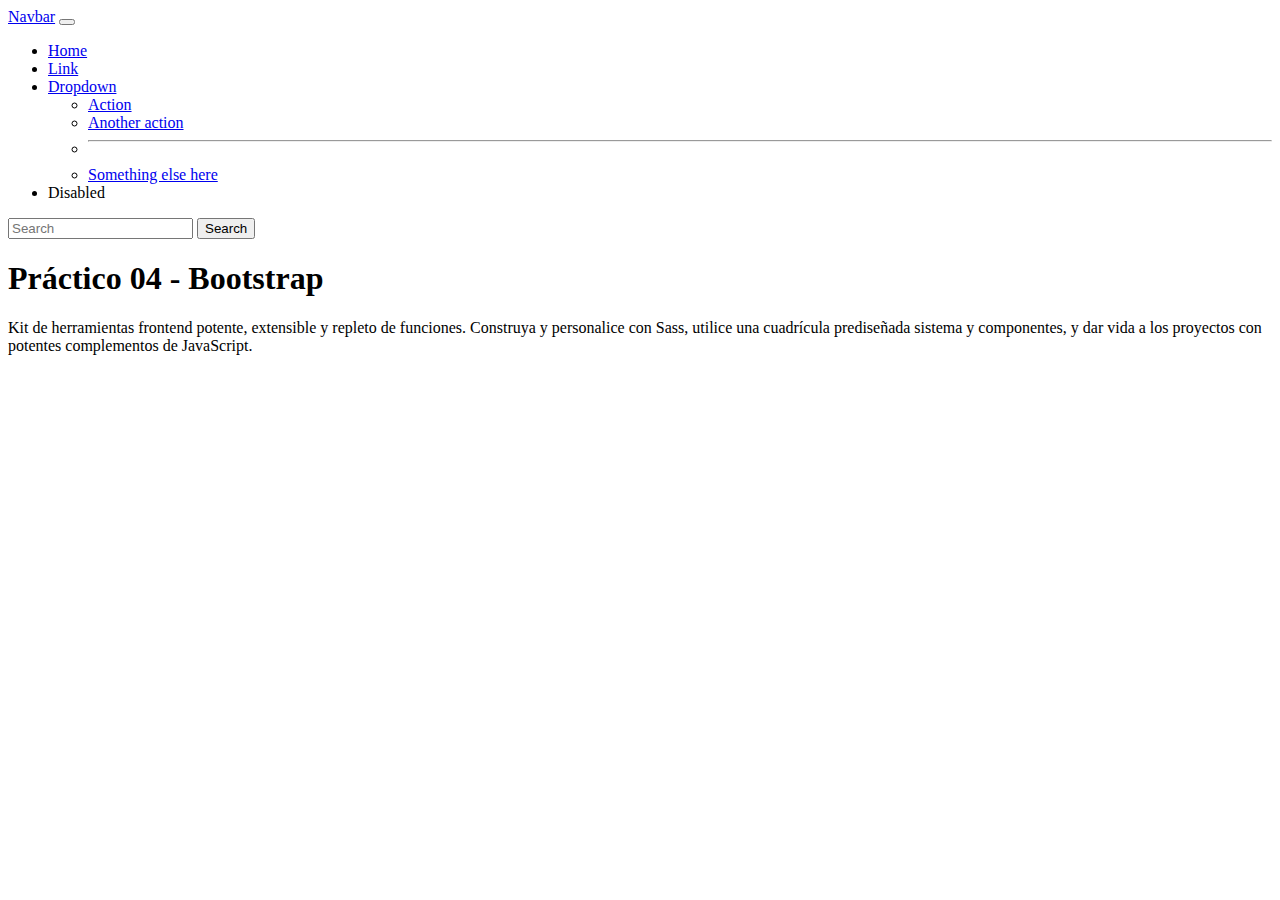
<file: bootstrap/index.html>
<!DOCTYPE html>
<html lang="en">
<head>
    <meta charset="UTF-8">
    <meta name="viewport" content="width=device-width, initial-scale=1.0">
    <!-- 1. Uso el CDN de Bootstrap con su link de css -->
     <link href="https://cdn.jsdelivr.net/npm/bootstrap@5.3.7/dist/css/bootstrap.min.css" rel="stylesheet" integrity="sha384-LN+7fdVzj6u52u30Kp6M/trliBMCMKTyK833zpbD+pXdCLuTusPj697FH4R/5mcr" crossorigin="anonymous">
    <title>Bootstrap</title>
</head>
<nav class="navbar navbar-expand-lg bg-body-tertiary">
  <div class="container-fluid">
    <a class="navbar-brand" href="#">Navbar</a>
    <button class="navbar-toggler" type="button" data-bs-toggle="collapse" data-bs-target="#navbarSupportedContent" aria-controls="navbarSupportedContent" aria-expanded="false" aria-label="Toggle navigation">
      <span class="navbar-toggler-icon"></span>
    </button>
    <div class="collapse navbar-collapse" id="navbarSupportedContent">
      <ul class="navbar-nav me-auto mb-2 mb-lg-0">
        <li class="nav-item">
          <a class="nav-link active" aria-current="page" href="#">Home</a>
        </li>
        <li class="nav-item">
          <a class="nav-link" href="#">Link</a>
        </li>
        <li class="nav-item dropdown">
          <a class="nav-link dropdown-toggle" href="#" role="button" data-bs-toggle="dropdown" aria-expanded="false">
            Dropdown
          </a>
          <ul class="dropdown-menu">
            <li><a class="dropdown-item" href="#">Action</a></li>
            <li><a class="dropdown-item" href="#">Another action</a></li>
            <li><hr class="dropdown-divider"></li>
            <li><a class="dropdown-item" href="#">Something else here</a></li>
          </ul>
        </li>
        <li class="nav-item">
          <a class="nav-link disabled" aria-disabled="true">Disabled</a>
        </li>
      </ul>
      <form class="d-flex" role="search">
        <input class="form-control me-2" type="search" placeholder="Search" aria-label="Search"/>
        <button class="btn btn-outline-success" type="submit">Search</button>
      </form>
    </div>
  </div>
</nav>
<body>
  <h1 class="text-center text-danger mt-5" >
        Práctico 04 - Bootstrap
    </h1>

    <p class="text-center text-success">
        Kit de herramientas frontend potente, extensible y repleto de funciones. Construya y personalice con Sass, utilice una cuadrícula prediseñada sistema y componentes, y dar vida a los proyectos con potentes complementos de JavaScript.
    </p>
</body>
</body>
</html>
</file>
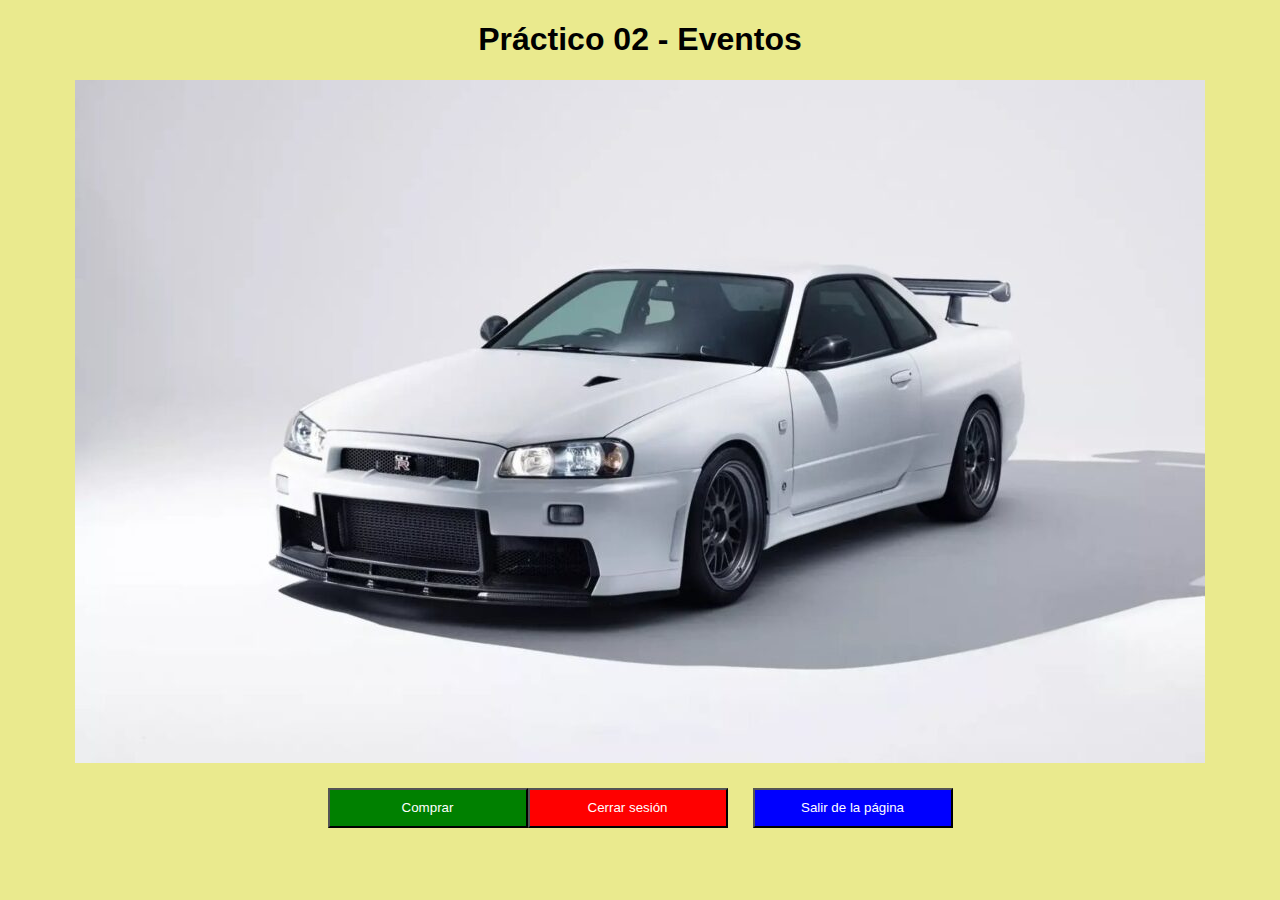
<file: eventos/index.html>
<!DOCTYPE html>
<html lang="en">
<head>
    <meta charset="UTF-8">
    <meta name="viewport" content="width=device-width, initial-scale=1.0">
    <title>Práctico 02 - Eventos</title>
    <link rel="stylesheet" href="index.css">
</head>
<body>
    <h1>Práctico 02 - Eventos</h1>

    <div>
        <img src="./Nissan_GTR_R34.jpg" alt="Auto para la venta">
    </div>

    <div class="botones">
        <!-- Colocar evento con onclick -->
        <button onclick="alert('Compraste el auto')" class="verde">Comprar</button>

        <button onclick="cerrarSesion()" class="rojo">Cerrar sesión</button>

        <button class="salir" onclick="salirPagina()">Salir de la página</button>
    </div>

    <script src="index.js"></script>
</body>
</html>
</file>
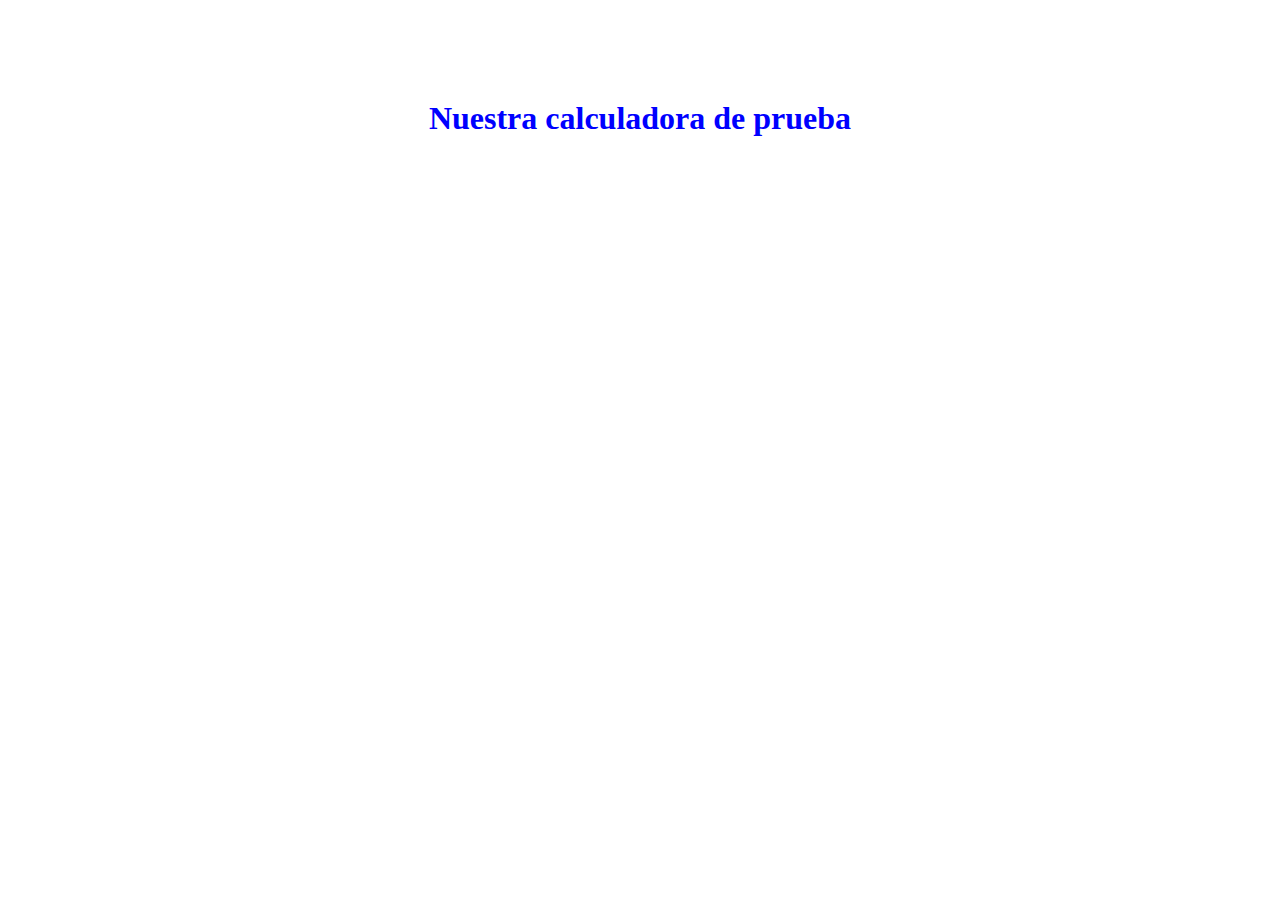
<file: funciones/index.html>
<!DOCTYPE html>
<html lang="en">
<head>
    <meta charset="UTF-8">
    <meta name="viewport" content="width=device-width, initial-scale=1.0">
    <title>Calculadora</title>
    <link rel="stylesheet" href="index.css">
</head>
<body>
    <h1>Nuestra calculadora de prueba</h1>
    <script src="index.js"></script>
</body>
</html>
</file>
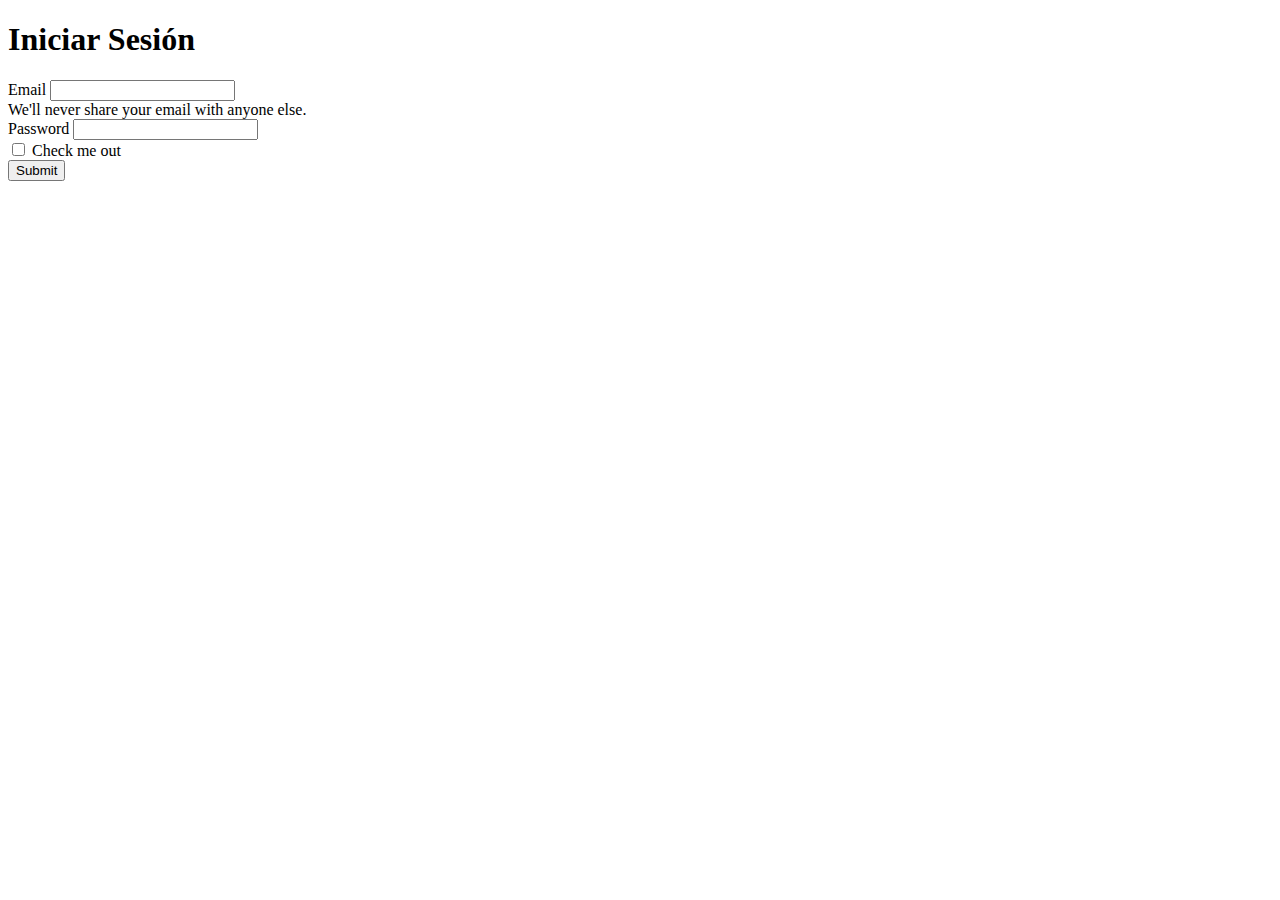
<file: funcionesII/index.html>
<!doctype html>
<html lang="en">
  <head>
    <meta charset="utf-8">
    <meta name="viewport" content="width=device-width, initial-scale=1">
    <link href="https://cdn.jsdelivr.net/npm/bootstrap@5.3.8/dist/css/bootstrap.min.css" rel="stylesheet" integrity="sha384-sRIl4kxILFvY47J16cr9ZwB07vP4J8+LH7qKQnuqkuIAvNWLzeN8tE5YBujZqJLB" 
    crossorigin="anonymous">
    <title>Long</title>

  </head>
  <body>
    <h1 class="text-center text-danger mb-3">Iniciar Sesión</h1>
    <div>
        <form class="container">
  <div class="mb-3">
    <label for="exampleInputEmail1" class="form-label">Email</label>
    <input type="email" class="form-control" id="exampleInputEmail1" aria-describedby="emailHelp">
    <div id="emailHelp" class="form-text">We'll never share your email with anyone else.</div>
  </div>

  <div class="mb-3">
    <label for="exampleInputPassword1" class="form-label">Password</label>
    <input type="password" class="form-control" id="Password">
  </div>

  <div class="mb-3 form-check">
    <input type="checkbox" class="form-check-input" id="exampleCheck1">
    <label class="form-check-label" for="exampleCheck1">Check me out</label>
  </div>
  <button type="submit" class="btn btn-primary">Submit</button>
</form>
    </div>
    <div>
        <script src="https://cdn.jsdelivr.net/npm/bootstrap@5.3.8/dist/js/bootstrap.bundle.min.js" 
        integrity="sha384-FKyoEForCGlyvwx9Hj09JcYn3nv7wiPVlz7YYwJrWVcXK/BmnVDxM+D2scQbITxI" 
        crossorigin="anonymous"></script>
    </div>
  </body>
</html>
</file>
<file: eventos/index.css>
body {
    background-color: rgb(234, 234, 142);
    font-family: 'Lucida Sans', sans-serif;
}

h1 {
    text-align: center;
}

div {
    text-align: center;
    display: flex;
    flex-direction: column;
    align-items: center;
}

button {
    width: 200px;
    height: 40px;
}

/* Una clase se selecciona con un punto */
.verde {
    background-color: green;
    color: white;
}

.rojo {
    background-color: red;
    color: white;
}

.botones {
    display: flex;
    flex-direction: row;
    justify-content: center;
    margin: 25px;
}

.salir {
    background-color: blue;
    margin-left: 25px;
    color: white;
}
</file>
<file: funciones/index.css>
h1 {
    text-align: center;
    color: blue;
    margin-top: 100px;
}
</file>
